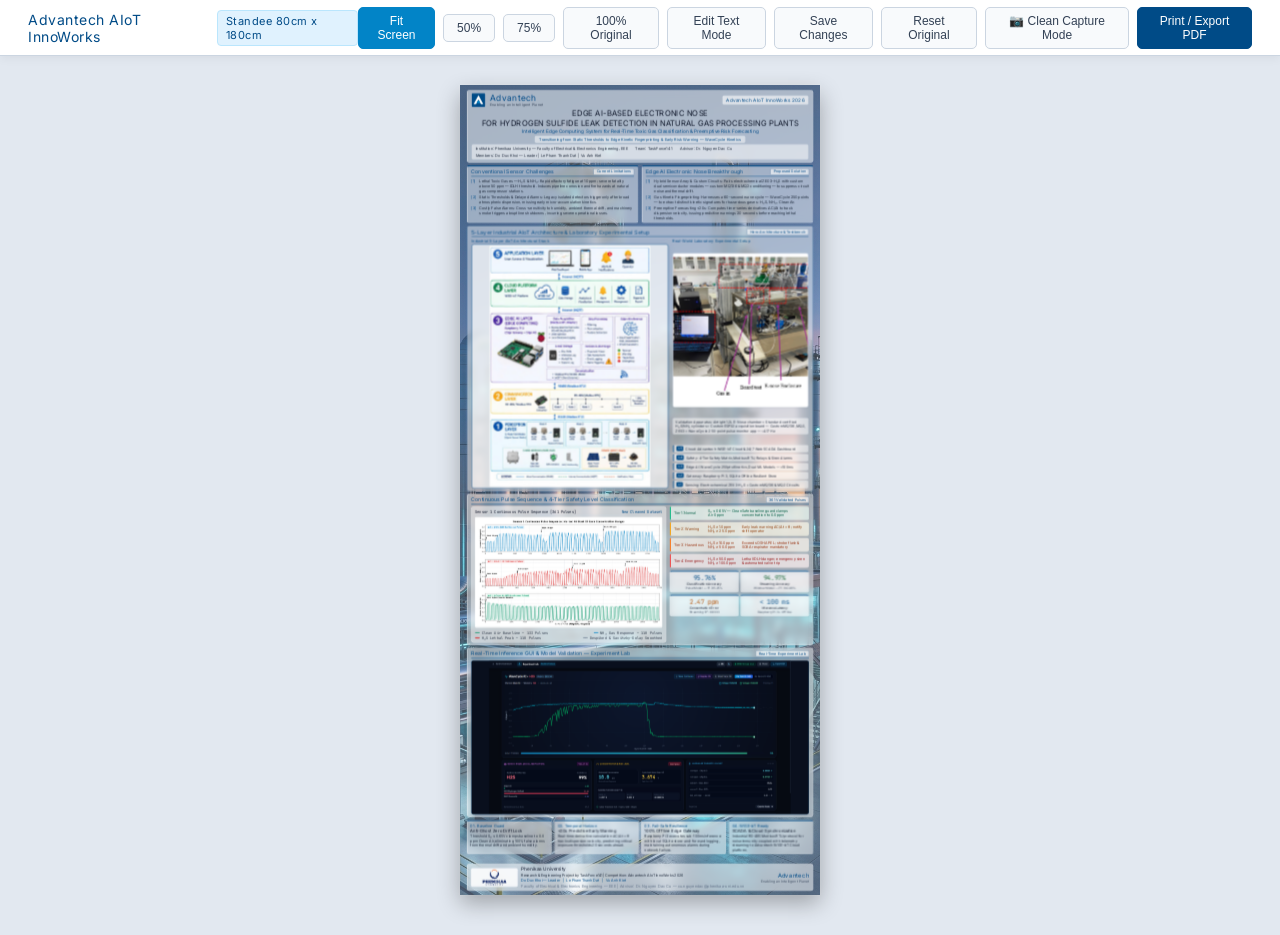
<file: standee/index.html>
<!DOCTYPE html>
<html lang="en">

<head>
  <meta charset="UTF-8">
  <meta name="viewport" content="width=device-width, initial-scale=1.0">
  <base href="/standee/">
  <title>Standee 80x180cm - Edge AI Electronic Nose | Advantech AIoT InnoWorks</title>
  <link rel="preconnect" href="https://fonts.googleapis.com">
  <link rel="preconnect" href="https://fonts.gstatic.com" crossorigin>
  <link
    href="https://fonts.googleapis.com/css2?family=Inter:wght@400;500;600&family=JetBrains+Mono:wght@400;500&display=swap"
    rel="stylesheet">
  <link rel="stylesheet" href="/standee/style.css">
</head>

<body>

  <!-- ========================================================================
       TOP TOOLBAR (ZOOM CONTROLS, EDIT MODE, EXPORT STANDEE)
       ======================================================================== -->
  <header class="standee-toolbar">
    <div class="toolbar-brand">
      <span>Advantech AIoT InnoWorks</span>
      <span class="badge">Standee 80cm x 180cm</span>
    </div>

    <div class="toolbar-actions">
      <!-- Zoom Controls -->
      <button class="tb-btn" id="btnFit" title="Fit height to screen">Fit Screen</button>
      <button class="tb-btn" id="btn50">50%</button>
      <button class="tb-btn" id="btn75">75%</button>
      <button class="tb-btn" id="btn100">100% Original</button>

      <!-- Live Edit Tools -->
      <button class="tb-btn" id="btnEdit" title="Click text to edit inline">Edit Text Mode</button>
      <button class="tb-btn" id="btnSave" title="Save edited content">Save Changes</button>
      <button class="tb-btn" id="btnReset" title="Reset to original">Reset Original</button>

      <!-- Clean Screenshot Mode for 2K/4K Export -->
      <button class="tb-btn" id="btnCleanMode" title="Hide toolbar and page padding for 2K/4K Screenshot">📷 Clean Capture Mode</button>

      <!-- Print to PDF -->
      <button class="tb-btn tb-btn-primary" id="btnPrint" title="Export PDF or Print 80x180cm Banner">Print / Export PDF</button>
    </div>
  </header>

  <!-- ========================================================================
       STANDEE VIEWPORT & CANVAS (STANDARD 80cm x 180cm RATIO)
       ======================================================================== -->
  <main class="standee-viewport" id="standeeViewport">
    <article class="standee-canvas" id="standeeCanvas">
      <div class="standee-content">

        <!-- --------------------------------------------------------------------
             SECTION 1: HEADER & IDENTITY
             -------------------------------------------------------------------- -->
        <section class="header-section">
          <div class="header-logos">
            <!-- Advantech Logo Vector -->
            <div class="logo-advantech">
              <svg width="32" height="32" viewBox="0 0 100 100" fill="none" xmlns="http://www.w3.org/2000/svg">
                <rect width="100" height="100" rx="8" fill="#004B87" />
                <path d="M50 15L85 80H68L50 45L32 80H15L50 15Z" fill="#FFFFFF" />
                <circle cx="50" cy="65" r="10" fill="#0284C7" />
              </svg>
              <div>
                <div class="advantech-text">Advantech</div>
                <div class="advantech-sub">Enabling an Intelligent Planet</div>
              </div>
            </div>

            <!-- Competition Badge -->
            <div class="logo-competition">
              <span class="comp-title">Advantech AIoT InnoWorks 2026</span>
            </div>
          </div>

          <!-- Main Title -->
          <div class="header-title-block">
            <h1 class="title-en">EDGE AI-BASED ELECTRONIC NOSE<br>FOR HYDROGEN SULFIDE LEAK DETECTION IN NATURAL GAS PROCESSING PLANTS</h1>
            <h2 class="title-vi">Intelligent Edge Computing System for Real-Time Toxic Gas Classification &amp; Preemptive Risk Forecasting</h2>
            <div class="slogan-pill">
              Transitioning from Static Thresholds to Edge Kinetic Fingerprinting &amp; Early Risk Warning — WaveCycle Kinetics
            </div>
          </div>

          <!-- Metadata Bar -->
          <div class="header-meta">
            <div class="meta-item">Institution: <span>Phenikaa University — Faculty of Electrical &amp; Electronics Engineering, EEE</span></div>
            <div class="meta-item">Team: <span>TaskForce141</span></div>
            <div class="meta-item">Advisor: <span>Dr. Nguyen Dac Cu</span></div>
            <div class="meta-item">Members: <span>Do Duc Khoi — Leader | Le Pham Thanh Dat | Vu Anh Kiet</span></div>
          </div>
        </section>

        <!-- --------------------------------------------------------------------
             SECTION 2: CONVENTIONAL CHALLENGES VS EDGE AI BREAKTHROUGH
             -------------------------------------------------------------------- -->
        <section class="problem-solution-grid">
          <!-- Problem Box -->
          <div class="card problem-box">
            <div class="section-title-box">
              <span class="section-title">Conventional Sensor Challenges</span>
              <span class="section-tag">Current Limitations</span>
            </div>
            <ul class="bullet-list">
              <li>
                <span class="bullet-index">[1]</span>
                <div><span>Lethal Toxic Gases — H₂S &amp; NH₃:</span> Rapid olfactory fatigue at 10 ppm; severe fatality above 50 ppm — IDLH threshold. Induces pipeline corrosion and fire hazards at natural gas compressor stations.</div>
              </li>
              <li>
                <span class="bullet-index">[2]</span>
                <div><span>Static Thresholds &amp; Delayed Alarms:</span> Legacy isolated detectors trigger only after broad atmospheric dispersion, missing early micro-accumulation kinetics.</div>
              </li>
              <li>
                <span class="bullet-index">[3]</span>
                <div><span>Costly False Alarms:</span> Cross-sensitivity to humidity, ambient thermal drift, and machinery smoke triggers abrupt line shutdowns, incurring severe operational losses.</div>
              </li>
            </ul>
          </div>

          <!-- Solution Box -->
          <div class="card solution-box">
            <div class="section-title-box">
              <span class="section-title">Edge AI Electronic Nose Breakthrough</span>
              <span class="section-tag">Proposed Solution</span>
            </div>
            <ul class="bullet-list">
              <li>
                <span class="bullet-index">[1]</span>
                <div><span>Hybrid Sensor Array &amp; Custom Circuits:</span> Pairs electrochemical ZE03-H₂S with custom dual semiconductor modules — custom MQ136 &amp; MQ2 conditioning — to suppress circuit noise and thermal drift.</div>
              </li>
              <li>
                <span class="bullet-index">[2]</span>
                <div><span>Gas Kinetic Fingerprinting:</span> Harnesses a 60-second wave cycle — WaveCycle 250 points — to extract distinct kinetic signatures for hazardous gases: H₂S, NH₃, Clean Air.</div>
              </li>
              <li>
                <span class="bullet-index">[3]</span>
                <div><span>Preemptive Forecasting +20s:</span> Computes time-series derivatives &Delta;C/&Delta;t to track dispersion velocity, issuing predictive warnings 20 seconds before reaching lethal thresholds.</div>
              </li>
            </ul>
          </div>
        </section>

        <!-- --------------------------------------------------------------------
             SECTION 3: 5-LAYER AIoT ARCHITECTURE & LAB EXPERIMENTAL SETUP
             -------------------------------------------------------------------- -->
        <section class="card section-5layers-hero">
          <div class="section-title-box">
            <span class="section-title">5-Layer Industrial AIoT Architecture &amp; Laboratory Experimental Setup</span>
            <span class="section-tag">Hero Architecture &amp; Testbench</span>
          </div>

          <div class="arch-lab-dual-grid">
            <!-- Left: Hero Big 5-Layer Industrial Architecture Diagram -->
            <div class="arch-col">
              <div class="visual-sublabel">Industrial 5-Layer AIoT Architectural Stack</div>
              <div class="visual-img-card arch-hero-card">
                <img src="/standee/architecture_5_layers.jpg" alt="Industrial 5-Layer AIoT Architecture Diagram"
                  class="arch-hero-image">
              </div>
            </div>

            <!-- Right: Real Lab Setup + Layer Specs -->
            <div class="lab-col">
              <div class="visual-sublabel">Real-World Laboratory Experimental Setup</div>
              <div class="visual-img-card lab-img-card">
                <img src="/standee/Lab.png" alt="Real Laboratory Experimental Setup"
                  class="lab-image">
              </div>
              <div class="lab-annotation">
                <span>Validation Apparatus:</span> Airtight 1.2L E-Nose chamber &bull; Standard certified H₂S/NH₃ cylinders &bull; Custom ESP32 acquisition board — Custom MQ136, MQ2, ZE03 &bull; WaveCycle 250-point pulse monitor app — ~4.17 Hz.
              </div>

              <!-- 5-Layer Stack Quick Breakdown -->
              <div class="arch-layer-breakdown">
                <div class="layer-pill"><span class="layer-idx">L5</span> <span><span>Cloud:</span> Advantech WISE-IoT Cloud &amp; 24/7 Web SCADA Dashboard</span></div>
                <div class="layer-pill"><span class="layer-idx">L4</span> <span><span>Safety:</span> 4-Tier Safety Matrix, Modbus RTU, Relays &amp; Siren Alarms</span></div>
                <div class="layer-pill"><span class="layer-idx">L3</span> <span><span>Edge AI:</span> WaveCycle 250pts Kinetics, Dual ML Models — &lt;100ms</span></div>
                <div class="layer-pill"><span class="layer-idx">L2</span> <span><span>Gateway:</span> Raspberry Pi 3, SQLite Offline Resilient Store</span></div>
                <div class="layer-pill"><span class="layer-idx">L1</span> <span><span>Sensing:</span> Electrochemical ZE03-H₂S + Custom MQ136 &amp; MQ2 Circuits</span></div>
              </div>
            </div>
          </div>
        </section>



        <!-- --------------------------------------------------------------------
             SECTION 5: WAVECYCLE OSCILLOSCOPE & 4-TIER RISK CLASSIFICATION
             -------------------------------------------------------------------- -->
        <section class="card">
          <div class="section-title-box">
            <span class="section-title">Continuous Pulse Sequence &amp; 4-Tier Safety Level Classification</span>
            <span class="section-tag">361 Validated Pulses</span>
          </div>

          <div class="oscilloscope-container">
            <!-- WaveCycle Real-Time Image Graph -->
            <div class="chart-wrapper">
              <div class="chart-header">
                <span>Sensor 1 Continuous Pulse Sequence [361 Pulses]</span>
                <span style="color: var(--ad-primary);">New Cleaned Dataset</span>
              </div>
              <img src="/standee/image3.png?v=3.1" alt="Sensor 1 Continuous Pulse Sequence (118 NH3, 110 H2S, 133 Clean Air - 361 Pulses)" class="canvas-chart wavecycle-img">
              <div class="chart-legend">
                <div class="legend-row">
                  <div class="legend-item"><span class="legend-line" style="background: #059669;"></span> Clean Air Baseline — 133 Pulses</div>
                  <div class="legend-item"><span class="legend-line" style="background: #0284c7;"></span> NH₃ Gas Response — 118 Pulses</div>
                </div>
                <div class="legend-row">
                  <div class="legend-item"><span class="legend-line" style="background: #dc2626;"></span> H₂S Lethal Peak — 110 Pulses</div>
                  <div class="legend-item"><span class="legend-line" style="background: #64748b; border: 1px dashed #64748b;"></span> Despiked &amp; Savitzky-Golay Smoothed</div>
                </div>
              </div>
            </div>

            <!-- Right column: Risk Tiers + KPI cards stacked -->
            <div class="risk-kpi-col">
              <div class="risk-table-box">
                <div class="risk-level-row lvl-normal">
                  <span class="risk-badge">Tier 1: Normal</span>
                  <span>S₃ &le; 0.65V — Clean Air 0 ppm</span>
                  <span>Safe baseline guard clamps concentration to 0.0 ppm</span>
                </div>
                <div class="risk-level-row lvl-warning">
                  <span class="risk-badge">Tier 2: Warning</span>
                  <span>H₂S &ge; 1.0 ppm<br>NH₃ &ge; 25.0 ppm</span>
                  <span>Early leak warning &Delta;C/&Delta;t &gt; &theta;; notify shift operator</span>
                </div>
                <div class="risk-level-row lvl-hazardous">
                  <span class="risk-badge">Tier 3: Hazardous</span>
                  <span>H₂S &ge; 10.0 ppm<br>NH₃ &ge; 50.0 ppm</span>
                  <span>Exceeds OSHA PEL; strobe flash &amp; SCBA respirator mandatory</span>
                </div>
                <div class="risk-level-row lvl-emergency">
                  <span class="risk-badge">Tier 4: Emergency</span>
                  <span>H₂S &ge; 50.0 ppm<br>NH₃ &ge; 100.0 ppm</span>
                  <span>Lethal IDLH danger; emergency siren &amp; automated valve trip</span>
                </div>
              </div>
              <!-- KPI Cards 2x2 compact -->
              <div class="kpi-row kpi-compact">
                <div class="kpi-card">
                  <div class="kpi-value primary">95.76%</div>
                  <div class="kpi-label">Classification Accuracy</div>
                  <div class="kpi-sub">Pulse Model — F1: 95.25%</div>
                </div>
                <div class="kpi-card">
                  <div class="kpi-value green">94.97%</div>
                  <div class="kpi-label">Streaming Accuracy</div>
                  <div class="kpi-sub">Window Model — F1: 94.49%</div>
                </div>
                <div class="kpi-card">
                  <div class="kpi-value amber">2.47 ppm</div>
                  <div class="kpi-label">Concentration Error</div>
                  <div class="kpi-sub">Streaming R²: 0.9333</div>
                </div>
                <div class="kpi-card">
                  <div class="kpi-value primary">&lt; 100 ms</div>
                  <div class="kpi-label">Inference Latency</div>
                  <div class="kpi-sub">Raspberry Pi 3 • Offline</div>
                </div>
              </div>
            </div>
          </div>
        </section>


        <!-- --------------------------------------------------------------------
             SECTION 6: MODEL TRAINING RESULTS & EVALUATION
             -------------------------------------------------------------------- -->
        <section class="card">
          <div class="section-title-box">
            <span class="section-title">Real-Time Inference GUI &amp; Model Validation — Experiment Lab</span>
            <span class="section-tag">Real-Time Experiment Lab</span>
          </div>

          <!-- Real Experiment Lab GUI Dashboard Banner (WaveCycle #2, 99% H2S Classification & Emergency Alert) -->
          <div class="train-plot-card">
            <img src="/standee/image5.png" alt="Real-Time Inference GUI &amp; Model Validation (Experiment Lab - WaveCycle #2, 99% H2S Classification)" class="train-plot-img">
          </div>
        </section>

        <!-- --------------------------------------------------------------------
             SECTION 7: 4 KEY DIFFERENTIATORS (USPs)
             -------------------------------------------------------------------- -->
        <section class="usp-grid">
          <div class="usp-card">
            <div class="usp-num">01. Baseline Guard</div>
            <div class="usp-title">Anti-Ghost Zero Drift Lock</div>
            <div class="usp-desc">Threshold S₃ &le; 0.65V clamps baseline to 0.0 ppm Clean Air, eliminating 100% false alarms from thermal drift and ambient humidity.</div>
          </div>
          <div class="usp-card">
            <div class="usp-num">02. Temporal Horizon</div>
            <div class="usp-title">+20s Predictive Early Warning</div>
            <div class="usp-desc">Real-time derivative calculation &Delta;C/&Delta;t &gt; &theta; tracks dispersion velocity, predicting critical exposure thresholds 20 seconds ahead.</div>
          </div>
          <div class="usp-card">
            <div class="usp-num">03. Fail-Safe Resilience</div>
            <div class="usp-title">100% Offline Edge Gateway</div>
            <div class="usp-desc">Raspberry Pi 3 executes sub-100ms inference with local SQLite store-and-forward logging, maintaining autonomous alarms during network failure.</div>
          </div>
          <div class="usp-card">
            <div class="usp-num">04. WISE-IoT Ready</div>
            <div class="usp-title">SCADA &amp; Cloud Synchronization</div>
            <div class="usp-desc">Industrial RS-485 Modbus RTU protocol for noise immunity coupled with telemetry streaming to Advantech WISE-IoT Cloud platform.</div>
          </div>
        </section>

        <!-- --------------------------------------------------------------------
             SECTION 8: FOOTER & INSTITUTION CREDITS
             -------------------------------------------------------------------- -->
        <footer class="footer-section">
          <!-- Logo Phenikaa University (No 'Truong') -->
          <div class="institution-logo-box">
            <img src="/standee/phenikaa_logo.png" alt="Phenikaa University" class="phenikaa-logo">
          </div>

          <!-- Team & Project Credits -->
          <div class="footer-info">
            <h4>Phenikaa University</h4>
            <div>Research &amp; Engineering Project by <span>TaskForce141</span> | Competition: <span>Advantech AIoT InnoWorks 2026</span></div>
            <div class="team-list">
              <span>Do Duc Khoi — Leader</span>
              <span>|</span>
              <span>Le Pham Thanh Dat</span>
              <span>|</span>
              <span>Vu Anh Kiet</span>
            </div>
            <div style="font-size: 9px; color: var(--text-muted); margin-top: 2px;">
              Faculty of Electrical &amp; Electronics Engineering — EEE | Advisor: Dr. Nguyen Dac Cu — cu.nguyendac@phenikaa-uni.edu.vn
            </div>
          </div>

          <!-- Advantech Partner Stamp -->
          <div class="footer-advantech-tag">
            <div class="partner-logo-text">Advantech</div>
            <div class="partner-desc">Enabling an Intelligent Planet</div>
          </div>
        </footer>

      </div>
    </article>
  </main>

  <script src="/standee/script.js"></script>
</body>

</html>
</file>
<file: standee/style.css>
/* ==========================================================================
   STANDEE STYLING - ADVANTECH AIoT INNOWORKS (80cm x 180cm)
   Theme: Clean Light Exhibition (Học thuật, Tông Sáng, Không Icon/Emoji)
   Scale: Tỷ lệ 80:180 (4:9) -> Khổ cơ sở 840px x 1890px
   ========================================================================== */

:root {
  /* Brand Advantech & Industrial Light Palette */
  --ad-primary: #004b87;     /* Advantech Deep Corporate Blue */
  --ad-blue: #0284c7;        /* Tech Blue Accent */
  --ad-cyan: #0070ba;        /* Advantech Cyan Deep */
  --ad-dark: #0f172a;        /* Deep Slate for Headers */

  /* Academic Light Theme Palette */
  --bg-app: #e2e8f0;
  --bg-standee: #ffffff;
  --bg-section: #f8fafc;
  --bg-card: #ffffff;
  --bg-card-alt: #f1f5f9;
  --border-subtle: #e2e8f0;
  --border-strong: #cbd5e1;
  --border-focus: #0284c7;

  /* Typography Colors */
  --text-main: #0f172a;
  --text-body: #334155;
  --text-muted: #64748b;
  --text-dim: #94a3b8;
  --text-primary: #004b87;

  /* SCADA Risk Levels (Light Contrast Compliant) */
  --risk-normal-bg: #ecfdf5;
  --risk-normal-border: #10b981;
  --risk-normal-text: #065f46;

  --risk-warning-bg: #fffbeb;
  --risk-warning-border: #f59e0b;
  --risk-warning-text: #92400e;

  --risk-hazardous-bg: #fff7ed;
  --risk-hazardous-border: #f97316;
  --risk-hazardous-text: #9a3412;

  --risk-emergency-bg: #fef2f2;
  --risk-emergency-border: #ef4444;
  --risk-emergency-text: #991b1b;

  --shadow-sm: 0 1px 3px rgba(0, 0, 0, 0.05);
  --shadow-card: 0 4px 12px rgba(15, 23, 42, 0.04), 0 1px 3px rgba(15, 23, 42, 0.06);
}

* {
  box-sizing: border-box;
  margin: 0;
  padding: 0;
  font-weight: 400 !important;
  -webkit-font-smoothing: antialiased;
}

b, strong, th, h1, h2, h3, h4, h5, h6, span, div, p, li, button, td {
  font-weight: 400 !important;
}

body {
  font-family: 'Inter', -apple-system, BlinkMacSystemFont, 'Segoe UI', Roboto, sans-serif;
  background-color: var(--bg-app);
  color: var(--text-body);
  min-height: 100vh;
  display: flex;
  flex-direction: column;
  align-items: center;
  padding: 80px 20px 40px 20px;
  overflow-x: auto;
}

/* --------------------------------------------------------------------------
   TOOLBAR (CONTROL PANEL) - CLEAN LIGHT STYLE
   -------------------------------------------------------------------------- */
.standee-toolbar {
  position: fixed;
  top: 0;
  left: 0;
  right: 0;
  height: 56px;
  background: #ffffff;
  border-bottom: 1px solid var(--border-strong);
  display: flex;
  align-items: center;
  justify-content: space-between;
  padding: 0 28px;
  z-index: 9999;
  box-shadow: 0 2px 10px rgba(0, 0, 0, 0.06);
}

.toolbar-brand {
  display: flex;
  align-items: center;
  gap: 12px;
  font-weight: 700;
  font-size: 14px;
  color: var(--ad-primary);
  letter-spacing: 0.5px;
}

.toolbar-brand .badge {
  background: #e0f2fe;
  color: var(--ad-primary);
  font-size: 11px;
  padding: 3px 8px;
  border-radius: 4px;
  font-weight: 700;
  border: 1px solid #bae6fd;
}

.toolbar-actions {
  display: flex;
  align-items: center;
  gap: 8px;
}

.tb-btn {
  background: #f8fafc;
  color: #334155;
  border: 1px solid var(--border-strong);
  padding: 6px 13px;
  border-radius: 5px;
  font-size: 12px;
  font-weight: 600;
  cursor: pointer;
  transition: all 0.2s ease;
}

.tb-btn:hover {
  background: #f1f5f9;
  border-color: #94a3b8;
  color: #0f172a;
}

.tb-btn.active {
  background: #0284c7;
  color: #ffffff;
  border-color: #0284c7;
}

.tb-btn-primary {
  background: var(--ad-primary);
  color: #ffffff;
  border: 1px solid var(--ad-primary);
  font-weight: 700;
}

.tb-btn-primary:hover {
  background: #003660;
  border-color: #003660;
  color: #ffffff;
}

/* --------------------------------------------------------------------------
   STANDEE CONTAINER (80cm x 180cm -> 840px x 1890px)
   -------------------------------------------------------------------------- */
.standee-viewport {
  transition: transform 0.2s ease;
  transform-origin: top center;
  margin-top: 5px;
}

.standee-canvas {
  width: 840px;
  height: 1890px;
  min-height: 1890px;
  max-height: 1890px;
  box-sizing: border-box;
  overflow: hidden;
  background-color: #0c1a2e;
  background-image: 
    linear-gradient(180deg, rgba(245, 248, 252, 0.30) 0%, rgba(240, 245, 250, 0.22) 40%, rgba(225, 235, 246, 0.32) 100%),
    url('factory_bg.jpg');
  background-size: cover;
  background-position: center top;
  background-repeat: no-repeat;
  position: relative;
  box-shadow: 0 20px 50px rgba(0, 0, 0, 0.3), 0 0 0 1px rgba(255, 255, 255, 0.25);
  padding: 12px 16px 10px 16px;
  display: flex;
  flex-direction: column;
}

.standee-content {
  position: relative;
  display: flex;
  flex-direction: column;
  justify-content: flex-start;
  gap: 6px;
  height: 100%;
  box-sizing: border-box;
}

/* Push footer to bottom of canvas always */
.footer-section {
  margin-top: auto !important;
}

/* --------------------------------------------------------------------------
   SHARED UI BLOCKS & HEADERS
   -------------------------------------------------------------------------- */
.section-title-box {
  display: flex;
  align-items: center;
  justify-content: space-between;
  border-bottom: 2px solid rgba(0, 75, 135, 0.6);
  padding-bottom: 2px;
  margin-bottom: 4px;
}

.section-title {
  font-size: 12px;
  font-weight: 800;
  letter-spacing: 0.3px;
  color: var(--ad-primary);
}

.section-tag {
  font-size: 8.5px;
  font-weight: 800;
  background: rgba(255, 255, 255, 0.60);
  color: var(--ad-primary);
  padding: 1.5px 6px;
  border-radius: 3px;
  border: 1px solid rgba(0, 75, 135, 0.3);
  letter-spacing: 0.3px;
}

.card {
  background: rgba(255, 255, 255, 0.45);
  backdrop-filter: blur(8px);
  -webkit-backdrop-filter: blur(8px);
  border: 1px solid rgba(255, 255, 255, 0.60);
  border-radius: 5px;
  padding: 5px 9px;
  box-shadow: 0 4px 14px rgba(0, 0, 0, 0.05);
}

/* Live Edit Highlight */
body.edit-mode [contenteditable="true"] {
  outline: 2px dashed #0284c7;
  outline-offset: 3px;
  cursor: text;
}
body.edit-mode [contenteditable="true"]:hover {
  background: rgba(240, 249, 255, 0.8);
}

/* --------------------------------------------------------------------------
   SECTION 1: HEADER & IDENTITY
   -------------------------------------------------------------------------- */
.header-section {
  display: flex;
  flex-direction: column;
  gap: 3px;
  border-bottom: 2px solid var(--ad-primary);
  background: rgba(255, 255, 255, 0.52);
  backdrop-filter: blur(8px);
  -webkit-backdrop-filter: blur(8px);
  border-radius: 5px;
  padding: 6px 10px;
  border: 1px solid rgba(255, 255, 255, 0.65);
  box-shadow: 0 4px 14px rgba(0, 0, 0, 0.06);
}

.header-logos {
  display: flex;
  align-items: center;
  justify-content: space-between;
  padding-bottom: 2px;
}

.logo-advantech {
  display: flex;
  align-items: center;
  gap: 10px;
}

.advantech-text {
  font-size: 20px;
  font-weight: 900;
  letter-spacing: 1px;
  color: var(--ad-primary);
}

.advantech-sub {
  font-size: 8px;
  font-weight: 700;
  letter-spacing: 0.4px;
  color: #334155;
  margin-top: -2px;
}

.logo-competition {
  display: flex;
  align-items: center;
  gap: 6px;
  background: rgba(255, 255, 255, 0.60);
  border: 1px solid rgba(203, 213, 225, 0.8);
  padding: 3px 8px;
  border-radius: 4px;
}

.comp-title {
  font-size: 11px;
  font-weight: 800;
  color: var(--ad-primary);
  letter-spacing: 0.3px;
}

.header-title-block {
  text-align: center;
  display: flex;
  flex-direction: column;
  gap: 2px;
}

.title-en {
  font-size: 18px;
  font-weight: 900;
  line-height: 1.2;
  color: #0f172a;
  letter-spacing: 0.3px;
}

.title-vi {
  font-size: 11px;
  font-weight: 700;
  color: var(--ad-primary);
  line-height: 1.25;
}

.slogan-pill {
  align-self: center;
  display: inline-block;
  background: rgba(255, 255, 255, 0.50);
  border: 1px solid rgba(203, 213, 225, 0.6);
  color: var(--ad-primary);
  font-size: 9px;
  font-weight: 700;
  padding: 2px 10px;
  border-radius: 4px;
  margin-top: 1px;
}

.header-meta {
  display: flex;
  flex-wrap: wrap;
  gap: 6px 18px;
  align-items: center;
  background: rgba(255, 255, 255, 0.50);
  border: 1px solid rgba(203, 213, 225, 0.6);
  border-radius: 4px;
  padding: 3px 8px;
  font-size: 9px;
  color: #1e293b;
}

.meta-item strong {
  color: var(--ad-primary);
}

/* --------------------------------------------------------------------------
   SECTION 2: PROBLEM VS SOLUTION (DUAL COLUMNS) - NEUTRAL THEME
   -------------------------------------------------------------------------- */
.problem-solution-grid {
  display: grid;
  grid-template-columns: 1fr 1fr;
  gap: 8px;
}

.problem-box,
.solution-box {
  background: rgba(255, 255, 255, 0.45);
  backdrop-filter: blur(8px);
  -webkit-backdrop-filter: blur(8px);
  border: 1px solid rgba(255, 255, 255, 0.60);
  border-top: 3px solid var(--ad-primary);
  padding: 5px 9px;
}

.problem-box .section-title,
.solution-box .section-title {
  color: var(--ad-primary);
}

.bullet-list {
  list-style: none;
  display: flex;
  flex-direction: column;
  gap: 2.5px;
  font-size: 8.8px;
  line-height: 1.32;
}

.bullet-list li {
  display: flex;
  align-items: flex-start;
  gap: 5px;
  color: #1e293b;
}

.bullet-list li strong {
  color: #0f172a;
}

.bullet-index {
  font-weight: 800;
  color: var(--ad-primary);
  flex-shrink: 0;
  min-width: 14px;
}

/* --------------------------------------------------------------------------
   SECTION 3: 5-LAYER INDUSTRIAL ARCHITECTURE (HERO FEATURE & LAB SETUP)
   -------------------------------------------------------------------------- */
.section-5layers-hero {
  border: 1.5px solid rgba(0, 75, 135, 0.4);
  box-shadow: 0 6px 18px rgba(0, 75, 135, 0.08);
  padding: 6px 10px;
}

.arch-lab-dual-grid {
  display: grid;
  grid-template-columns: 1.45fr 1fr;
  gap: 10px;
  align-items: stretch;
}

.arch-col {
  display: flex;
  flex-direction: column;
  gap: 3px;
}

.visual-sublabel {
  font-size: 8.5px;
  font-weight: 800;
  color: var(--ad-primary);
  letter-spacing: 0.3px;
}

.arch-hero-card {
  height: 570px;
  background: rgba(255, 255, 255, 0.65);
  border: 1.5px solid var(--ad-primary);
  border-radius: 5px;
  overflow: hidden;
  display: flex;
  justify-content: center;
  align-items: center;
  box-shadow: 0 4px 14px rgba(0, 75, 135, 0.12);
  padding: 3px;
}

.arch-hero-image {
  width: 100%;
  height: 100%;
  object-fit: contain;
  display: block;
}

.lab-col {
  display: flex;
  flex-direction: column;
  gap: 4px;
  justify-content: space-between;
}

.lab-img-card {
  height: 360px;
  background: rgba(255, 255, 255, 0.55);
  border: 1px solid rgba(203, 213, 225, 0.7);
  border-radius: 5px;
  overflow: hidden;
  box-shadow: var(--shadow-sm);
  display: flex;
  align-items: center;
  justify-content: center;
}

.lab-image {
  width: 100%;
  height: 100%;
  object-fit: cover;
  display: block;
}

.lab-annotation {
  font-size: 8px;
  color: #1e293b;
  line-height: 1.28;
  padding: 3px 6px;
  background: rgba(255, 255, 255, 0.50);
  border: 1px solid rgba(203, 213, 225, 0.6);
  border-radius: 4px;
}

.arch-layer-breakdown {
  display: flex;
  flex-direction: column;
  gap: 2.5px;
}

.layer-pill {
  display: flex;
  align-items: center;
  gap: 5px;
  background: rgba(255, 255, 255, 0.50);
  border: 1px solid rgba(203, 213, 225, 0.6);
  border-left: 3px solid var(--ad-primary);
  padding: 2.5px 6px;
  border-radius: 4px;
  font-size: 8px;
  color: #1e293b;
  line-height: 1.25;
}

.layer-idx {
  background: var(--ad-primary);
  color: #ffffff;
  font-weight: 800;
  font-size: 7.5px;
  padding: 1px 4px;
  border-radius: 3px;
  flex-shrink: 0;
}

/* --------------------------------------------------------------------------
   SECTION 4: EDGE AI HIGHLIGHT KPIS
   -------------------------------------------------------------------------- */
.kpi-row {
  display: grid;
  grid-template-columns: repeat(4, 1fr);
  gap: 6px;
}

.kpi-card {
  background: rgba(255, 255, 255, 0.48);
  backdrop-filter: blur(8px);
  -webkit-backdrop-filter: blur(8px);
  border: 1px solid rgba(255, 255, 255, 0.60);
  border-top: 3px solid var(--ad-primary);
  border-radius: 5px;
  padding: 5px 4px;
  text-align: center;
  display: flex;
  flex-direction: column;
  gap: 1px;
  box-shadow: var(--shadow-sm);
}

.kpi-value {
  font-size: 19px;
  font-weight: 900;
  color: #0f172a;
  letter-spacing: -0.5px;
  font-family: 'JetBrains Mono', monospace;
}

.kpi-value.primary { color: var(--ad-primary); }
.kpi-value.green { color: #166534; }
.kpi-value.amber { color: #b45309; }

.kpi-label {
  font-size: 8.8px;
  font-weight: 800;
  color: #0f172a;
}

.kpi-sub {
  font-size: 8px;
  color: #475569;
}

/* --------------------------------------------------------------------------
   SECTION 5: WAVECYCLE OSCILLOSCOPE GRAPH & 4 RISK LEVELS
   -------------------------------------------------------------------------- */
.oscilloscope-container {
  display: grid;
  grid-template-columns: 1.4fr 1fr;
  gap: 8px;
  align-items: stretch;
}

.chart-wrapper {
  background: rgba(255, 255, 255, 0.45);
  border: 1px solid rgba(255, 255, 255, 0.60);
  border-radius: 5px;
  padding: 5px 8px;
  display: flex;
  flex-direction: column;
  gap: 3px;
}

.chart-header {
  display: flex;
  justify-content: space-between;
  align-items: center;
  font-size: 9px;
  color: #0f172a;
  font-family: 'JetBrains Mono', monospace;
  font-weight: 700;
  border-bottom: 1px solid rgba(203, 213, 225, 0.6);
  padding-bottom: 2px;
}

.canvas-chart {
  width: 100%;
  height: 260px;
  display: block;
  object-fit: contain;
  background: rgba(255, 255, 255, 0.65);
  border-radius: 3px;
}

.chart-legend {
  display: flex;
  flex-direction: column;
  gap: 2px;
  font-size: 8px;
  color: #1e293b;
  font-family: 'JetBrains Mono', monospace;
  border-top: 1px solid rgba(203, 213, 225, 0.6);
  padding-top: 2px;
}

.legend-row {
  display: flex;
  justify-content: space-between;
}

.legend-item {
  display: flex;
  align-items: center;
  gap: 4px;
}

.legend-line {
  display: inline-block;
  width: 11px;
  height: 2.5px;
  border-radius: 1px;
}

/* 4 Safety Levels Table (Clean Light) */
.risk-table-box {
  display: flex;
  flex-direction: column;
  gap: 5px;
}

.risk-level-row {
  display: grid;
  grid-template-columns: 80px 78px 1fr;
  align-items: center;
  padding: 6px 7px;
  border-radius: 4px;
  font-size: 8.5px;
  font-weight: 600;
  border-left: 3px solid transparent;
}

.risk-level-row.lvl-normal {
  background: rgba(236, 253, 245, 0.68);
  border-color: var(--risk-normal-border);
  color: var(--risk-normal-text);
}
.risk-level-row.lvl-warning {
  background: rgba(255, 251, 235, 0.68);
  border-color: var(--risk-warning-border);
  color: var(--risk-warning-text);
}
.risk-level-row.lvl-hazardous {
  background: rgba(255, 247, 237, 0.68);
  border-color: var(--risk-hazardous-border);
  color: var(--risk-hazardous-text);
}
.risk-level-row.lvl-emergency {
  background: rgba(254, 242, 242, 0.68);
  border-color: var(--risk-emergency-border);
  color: var(--risk-emergency-text);
}

.risk-badge {
  font-weight: 800;
  font-size: 8.5px;
}

/* Right column: risk table stacked above compact KPI grid */
.risk-kpi-col {
  display: flex;
  flex-direction: column;
  gap: 6px;
}

/* 2x2 compact KPI grid inside section 5 */
.kpi-row.kpi-compact {
  grid-template-columns: repeat(2, 1fr);
  gap: 4px;
}
.kpi-row.kpi-compact .kpi-card { padding: 4px 3px; }
.kpi-row.kpi-compact .kpi-value { font-size: 15px; }
.kpi-row.kpi-compact .kpi-label { font-size: 7.5px; }
.kpi-row.kpi-compact .kpi-sub   { font-size: 7px; }

/* --------------------------------------------------------------------------
   SECTION 6: FEATURE IMPORTANCE & CLASSIFICATION STATS
   -------------------------------------------------------------------------- */
.feature-verify-grid {
  display: grid;
  grid-template-columns: 1fr 1fr;
  gap: 10px;
}

.feature-bars {
  display: flex;
  flex-direction: column;
  gap: 4px;
}

.feature-item {
  display: flex;
  flex-direction: column;
  gap: 1px;
}

.feature-meta {
  display: flex;
  justify-content: space-between;
  font-size: 9.5px;
  font-weight: 600;
  color: #0f172a;
}

.bar-track {
  height: 5px;
  background: #e2e8f0;
  border-radius: 2px;
  overflow: hidden;
}

.bar-fill {
  height: 100%;
  background: var(--ad-primary);
  border-radius: 2px;
}

/* Clean Academic Data Table */
.report-table {
  width: 100%;
  border-collapse: collapse;
  font-size: 9.5px;
  text-align: center;
}

.report-table th {
  background: rgba(241, 245, 249, 0.65);
  color: #0f172a;
  padding: 4px;
  font-weight: 700;
  border-bottom: 2px solid var(--border-strong);
}

.report-table td {
  padding: 4px;
  border-bottom: 1px solid rgba(203, 213, 225, 0.5);
  color: #1e293b;
}

.train-plot-card {
  width: 100%;
  height: 360px;
  background: #090f1d;
  border: 1px solid rgba(0, 75, 135, 0.45);
  border-radius: 5px;
  overflow: hidden;
  box-shadow: 0 4px 14px rgba(0, 0, 0, 0.12);
  display: flex;
  align-items: center;
  justify-content: center;
}

.train-plot-img {
  width: 100%;
  height: 100%;
  display: block;
  object-fit: contain;
}

.sub-card {
  background: rgba(255, 255, 255, 0.60);
  border: 1px solid rgba(203, 213, 225, 0.7);
  border-radius: 4px;
  padding: 7px 10px;
  display: flex;
  flex-direction: column;
  gap: 4px;
}

.subcard-title {
  font-size: 10.5px;
  font-weight: 800;
  color: #0f172a;
}

.pipeline-tags {
  display: flex;
  flex-direction: column;
  gap: 2.5px;
  font-size: 8.5px;
  color: #1e293b;
}

.pipe-tag {
  background: rgba(255, 255, 255, 0.65);
  padding: 2.5px 6px;
  border-radius: 3px;
  border-left: 2px solid var(--ad-primary);
}

.vector-spec {
  font-size: 8.5px;
  color: #475569;
  line-height: 1.35;
  margin-top: 1px;
}

.zero-cross-alert {
  margin-top: 4px;
  padding: 3px 6px;
  background: rgba(236, 253, 245, 0.75);
  border: 1px solid #a7f3d0;
  border-radius: 3px;
  font-size: 8.5px;
  color: #065f46;
  font-weight: 700;
  text-align: center;
}

/* --------------------------------------------------------------------------
   SECTION 7: 4 KEY DIFFERENTIATORS (USPs)
   -------------------------------------------------------------------------- */
.usp-grid {
  display: grid;
  grid-template-columns: repeat(4, 1fr);
  gap: 6px;
}

.usp-card {
  background: rgba(255, 255, 255, 0.48);
  backdrop-filter: blur(8px);
  -webkit-backdrop-filter: blur(8px);
  border: 1px solid rgba(255, 255, 255, 0.60);
  border-radius: 5px;
  padding: 5px 7px;
  display: flex;
  flex-direction: column;
  gap: 2px;
  border-top: 3px solid var(--ad-primary);
}

.usp-num {
  font-size: 9px;
  font-weight: 800;
  color: var(--ad-primary);
}

.usp-title {
  font-size: 9.5px;
  font-weight: 800;
  color: #0f172a;
}

.usp-desc {
  font-size: 8.2px;
  color: #1e293b;
  line-height: 1.25;
}

/* --------------------------------------------------------------------------
   SECTION 8: FOOTER & INTERACTIVE QR CODE
   -------------------------------------------------------------------------- */
.footer-section {
  display: grid;
  grid-template-columns: 110px 1fr 130px;
  align-items: center;
  gap: 8px;
  border-top: 2px solid var(--ad-primary);
  background: rgba(255, 255, 255, 0.52);
  backdrop-filter: blur(8px);
  -webkit-backdrop-filter: blur(8px);
  border-radius: 5px;
  padding: 4px 8px;
  border: 1px solid rgba(255, 255, 255, 0.60);
  box-shadow: 0 4px 14px rgba(15, 23, 42, 0.06);
  flex-shrink: 0;
}

.institution-logo-box {
  background: rgba(255, 255, 255, 0.85);
  display: flex;
  align-items: center;
  justify-content: center;
  padding: 2px 4px;
  border-radius: 4px;
  border: 1px solid var(--border-subtle);
}

.phenikaa-logo {
  max-width: 105px;
  max-height: 38px;
  height: auto;
  object-fit: contain;
  display: block;
}

.footer-info {
  display: flex;
  flex-direction: column;
  gap: 1.5px;
  font-size: 8.5px;
  color: #1e293b;
  line-height: 1.25;
}

.footer-info h4 {
  font-size: 11px;
  font-weight: 800;
  color: #0f172a;
}

.team-list {
  display: flex;
  gap: 6px;
  flex-wrap: wrap;
  font-weight: 700;
  color: var(--ad-primary);
}

.footer-advantech-tag {
  display: flex;
  flex-direction: column;
  align-items: flex-end;
  text-align: right;
  gap: 1.5px;
}

.partner-logo-text {
  font-size: 13.5px;
  font-weight: 900;
  color: var(--ad-primary);
  letter-spacing: 0.6px;
}

.partner-desc {
  font-size: 8px;
  color: #475569;
}

/* --------------------------------------------------------------------------
   RESPONSIVE MOBILE STYLING (FOR VIEWPORTS <= 768px)
   -------------------------------------------------------------------------- */
@media screen and (max-width: 768px) {
  body {
    padding: 108px 8px 30px 8px;
    overflow-x: hidden;
  }

  .standee-toolbar {
    height: auto;
    padding: 8px 12px;
    flex-direction: column;
    align-items: stretch;
    gap: 8px;
    box-shadow: 0 2px 8px rgba(0, 0, 0, 0.08);
  }

  .toolbar-brand {
    display: flex;
    justify-content: space-between;
    align-items: center;
    font-size: 12px;
    gap: 8px;
  }

  .toolbar-brand span:first-child {
    white-space: nowrap;
    overflow: hidden;
    text-overflow: ellipsis;
  }

  .toolbar-actions {
    display: flex;
    overflow-x: auto;
    white-space: nowrap;
    gap: 6px;
    padding-bottom: 2px;
    -webkit-overflow-scrolling: touch;
    scrollbar-width: none;
  }

  .toolbar-actions::-webkit-scrollbar {
    display: none;
  }

  .tb-btn {
    flex-shrink: 0;
    padding: 5px 9px;
    font-size: 11px;
    border-radius: 4px;
  }
}

/* --------------------------------------------------------------------------
   CLEAN CAPTURE MODE (FOR 100% STAND-ALONE 2K/4K SCREENSHOTS)
   -------------------------------------------------------------------------- */
body.clean-capture-mode {
  padding: 0 !important;
  margin: 0 !important;
  background: transparent !important;
  min-height: 0 !important;
  display: block !important;
}

body.clean-capture-mode .standee-toolbar {
  display: none !important;
}

body.clean-capture-mode .standee-viewport {
  margin: 0 !important;
  transform: none !important;
}

body.clean-capture-mode .standee-canvas {
  box-shadow: none !important;
  border-radius: 0 !important;
}

/* --------------------------------------------------------------------------
   PRINT STYLING (FOR 80cm x 180cm BANNER OUTPUT)
   -------------------------------------------------------------------------- */
@media print {
  @page {
    size: 840px 1890px;
    margin: 0;
  }
  
  *, *::before, *::after {
    -webkit-print-color-adjust: exact !important;
    print-color-adjust: exact !important;
    color-adjust: exact !important;
  }

  html, body {
    margin: 0 !important;
    padding: 0 !important;
    width: 840px !important;
    height: 1890px !important;
    background: transparent !important;
    overflow: visible !important;
  }

  .standee-toolbar {
    display: none !important;
  }

  .standee-viewport {
    transform: none !important;
    margin: 0 !important;
    padding: 0 !important;
    width: 840px !important;
    height: 1890px !important;
  }

  .standee-canvas {
    width: 840px !important;
    height: 1890px !important;
    min-height: 1890px !important;
    max-height: 1890px !important;
    border-radius: 0 !important;
    box-shadow: none !important;
    border: none !important;
    margin: 0 !important;
    page-break-inside: avoid !important;
    break-inside: avoid !important;
    page-break-after: avoid !important;
    page-break-before: avoid !important;
  }
}
</file>
